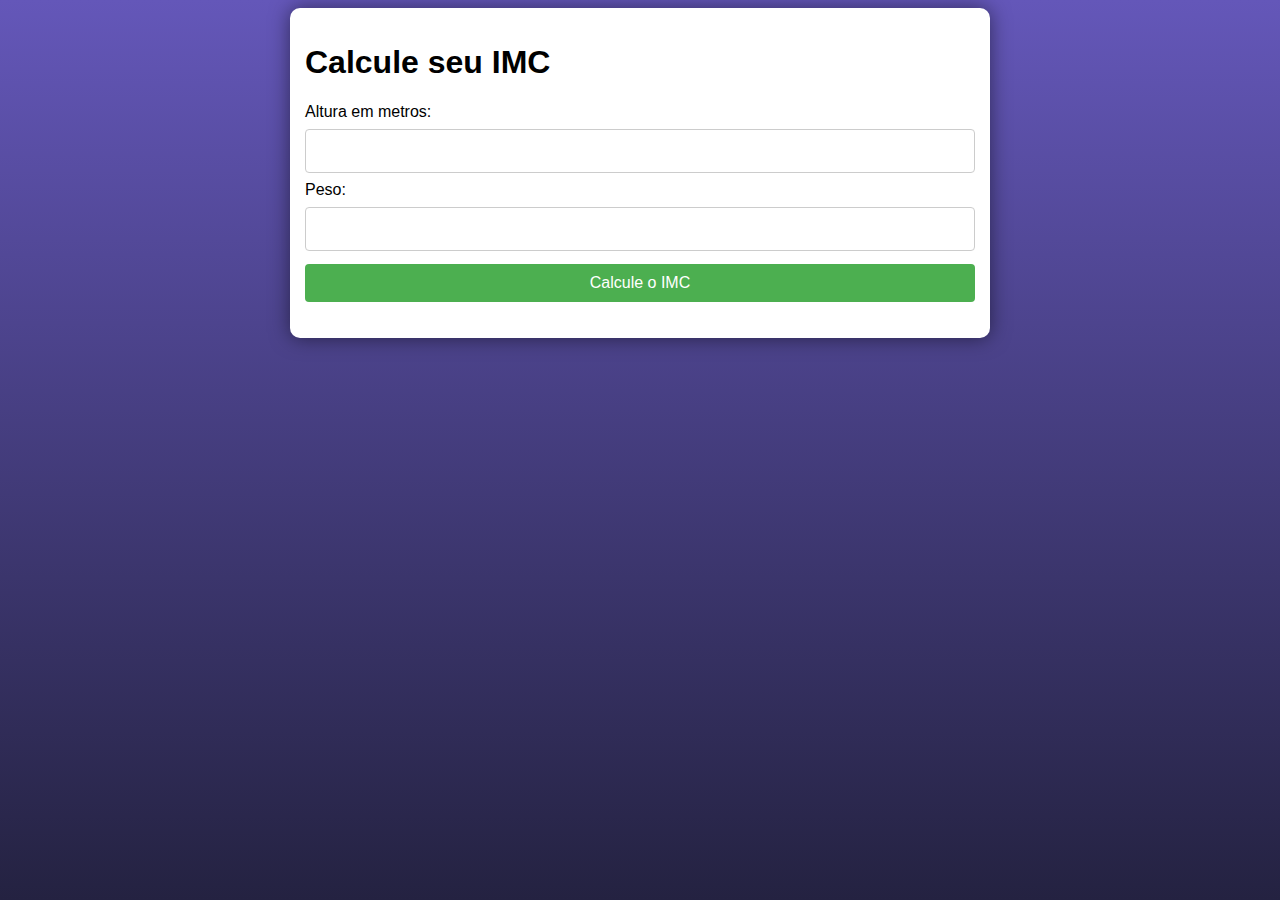
<file: imc/index.htm>
<!DOCTYPE html>
<html lang="pt-br">
<head>
    <meta charset="UTF-8">
    <meta name="viewport" content="width=device-width, initial-scale=1.0">
    <title>IMC</title>
    <link rel="stylesheet" href="style.css">
</head>
<body>
    <main>
        <h1>Calcule seu IMC</h1>
        <label for="altura">Altura em metros:</label>
        <input type="number" name="altura" id="idaltura">
        <label for="peso">Peso:</label>
        <input type="number" name="peso" id="idpeso">
        <input type="submit" value="Calcule o IMC" onclick="calcularimc()">
        <p id="res"></p>
    </main>
    <script src="script.js"></script>
    
</body>
</html>
</file>
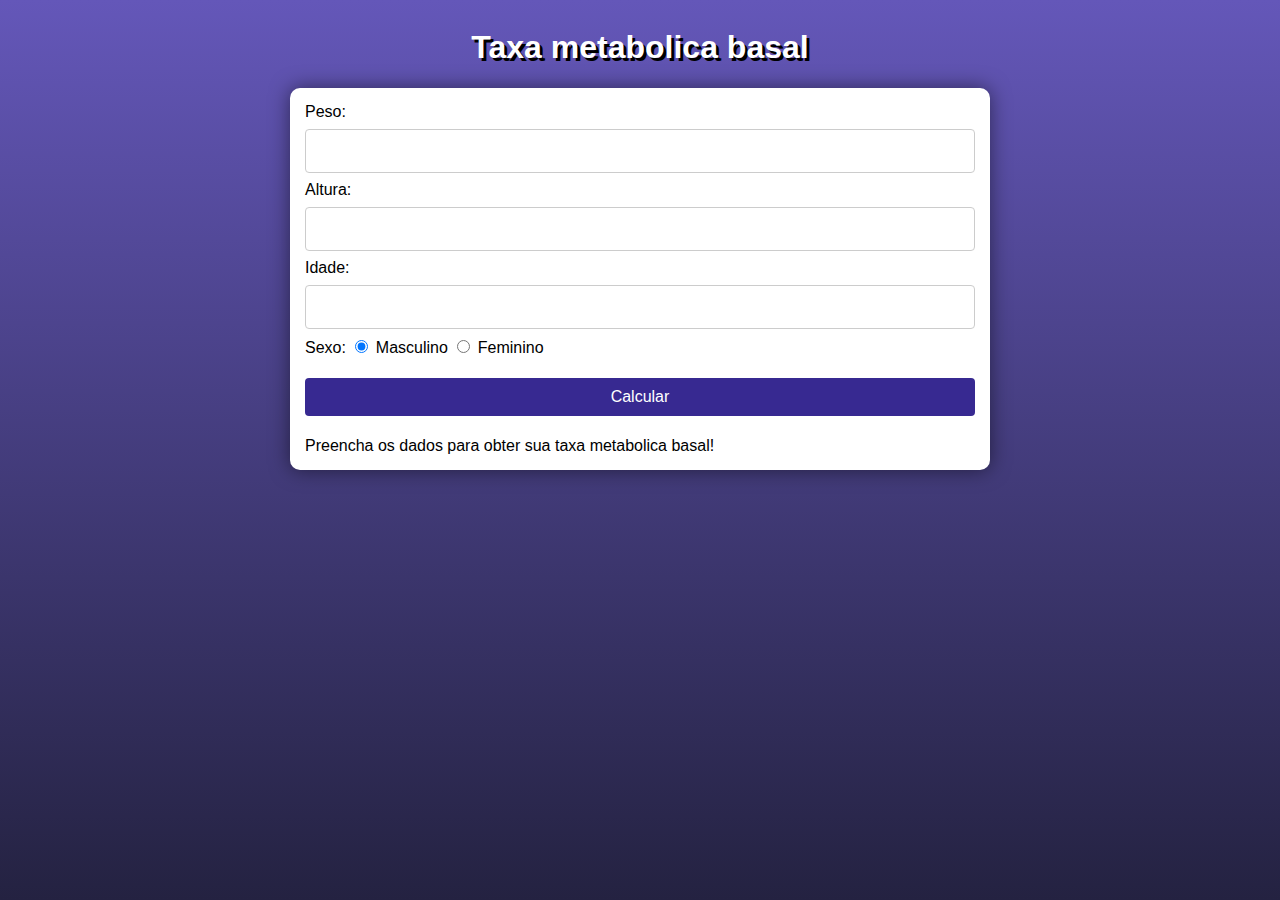
<file: taxa-metabolica-basal/index.html>
<!DOCTYPE html>
<html lang="pt-br">
<head>
    <meta charset="UTF-8">
    <meta name="viewport" content="width=device-width, initial-scale=1.0">
    <title>Metabolica basal</title>
    <link rel="stylesheet" href="style.css">
</head>
<body>
    <header>
        <h1>Taxa metabolica basal        </h1>
    </header>
    <section>
         <label for="Peso">Peso:<input type="text" name="peso" id="txtp"></label>
        <label for="altura">Altura: <input type="text" name="altura" id="txta"></label>
        <label for="Idade">Idade: <input type="text" name="Idade" id="txti"></label>
        Sexo:
            <input type="radio" name="radsex" id="mas" checked>
            <label for="mas">Masculino</label>  
            <input type="radio" name="radsex" id="fem">
            <label for="fem">Feminino</label>
        <p><input type="button" value="Calcular" onclick="txbasal()"></p>
        <div id="res">Preencha os dados para obter sua taxa metabolica basal!</div>
    </section>
    <script src="script.js"></script>
    
</body>
</html>
</file>
<file: imc/style.css>
@charset "UTF-8";

* {
    font-family: Verdana, Geneva, Tahoma, sans-serif;
    box-sizing: border-box;
}

/* ELEMENTOS DA INTERFACE */

body {
    background-color: #15142b;
    background-image: linear-gradient(180deg, #6457b9, #242241);
    background-repeat: no-repeat;
    background-position: center center;
    background-size: cover;
    background-attachment: fixed;

    display: flex;
    flex-direction: column;
    flex-wrap: nowrap;
    justify-content: center;
    align-items: center;
}

header, main, section, article {
    max-width: 700px;
}

header > h1 {
    color: white;
    text-shadow: 3px 3px 0px black;
}

main, section, article {
    background-color: white;
    padding: 15px;
    margin-bottom: 20px;
    border-radius: 10px;
    box-shadow: 0px 0px 20px rgba(0, 0, 0, 0.502);
}

footer {
    display: block;
    width: 100vw;
    background-color: #463999;
    color: white;
    text-align: center;
    margin-top: auto;
    padding: 5px;
}

p {
    text-align: justify;
    line-height: 1.5em;
}

h2, h3, h4 {
    color: #372991;
    margin: 0 0 10px 0;
}

a {
    color: #15142b;
    background-color: rgba(55, 41, 145, 0.1);
    padding: 0 3px;
    font-weight: 600;
    text-decoration: none;
    border-bottom: .5px dotted #372991;
}

a:hover {
    color: #372991;
    border-bottom: 1px solid #372991;
}

/* TABELAS E LISTAS */

table {
    min-width: 400px;
    border-spacing: 0px;
    border: 0.5px solid #372991;
    margin: 10px auto;
}

table th {
    background-color: #372991;
    color: white;
    padding: 5px;
    text-align: left;
}

table td {
    padding: 5px;
}

table tr {
    background-color: rgba(55, 41, 145, 0.05);
}

table tr:nth-child(odd) {
    background-color: rgba(55, 41, 145, 0.3);
}

table.divisao {
    border: 1px solid white;
}

table.divisao td {
    background-color: white;
    padding: 20px;
    text-align: center;
    font-size: 2.5em;
}

table.divisao  tr:nth-child(1) td:nth-child(2) {
    border-bottom: 3px solid black;
    border-left: 3px solid black;
}

table.divisao tr:nth-child(2) td:nth-child(2) {
    border-left: 3px solid black;
}

table.divisao tr:nth-child(2) td:nth-child(1) {
    text-decoration: underline;
}

ul > li::marker {
    color: #372991;
}

/* ELEMENTOS DE FORMULÁRIO */

form {
    background-color: rgba(55, 41, 145, 0.2);
    padding: 15px;
    border-radius: 10px;
}

form label {
    display: block;
    width: fit-content;
    font-size: 0.8em;
    font-weight: 100;
    background-color: rgba(55, 41, 145, 0.2);
    padding: 3px 7px;
    margin-top: 10px;
    margin-bottom: 0px;
    border-radius: 5px;
}

input[type=text], [type=number], select, input[type=date], input[type=date], input[type=datetime], input[type=email], input[type=month], input[type=password], input[type=range], input[type=tel], input[type=time], input[type=week] {
    width: 100%;
    padding: 12px 20px;
    font-size: 1em;
    margin: 8px 0;
    display: inline-block;
    border: 1px solid #ccc;
    border-radius: 4px;
    box-sizing: border-box;
}
  
input[type=submit] {
    width: 100%;
    background-color: #4CAF50;
    font-size: 1em;
    color: white;
    padding: 10px 20px;
    margin: 5px 0;
    border: none;
    border-radius: 4px;
    cursor: pointer;
}
  
input[type=submit]:hover {
    background-color: #45a049;
}

input[type=reset] {
    width: 100%;
    background-color: #eb9903;
    font-size: 1em;
    color: white;
    padding: 10px 20px;
    margin: 5px 0;
    border: none;
    border-radius: 4px;
    cursor: pointer;
}

input[type=reset]:hover {
    background-color: #c27013;
}

input[type=button], button {
    width: 100%;
    background-color: #372991;
    font-size: 1em;
    color: white;
    padding: 10px 20px;
    margin: 5px 0;
    border: none;
    border-radius: 4px;
    cursor: pointer;
}

input[type=button]:hover, button:hover {
    background-color: #291f6c;
}

fieldset {
    border: 0.5px dotted #372991;
}

fieldset > legend {
    font-size: 0.8em;
    font-weight: 100;
    background-color: rgba(55, 41, 145, 0.2);
    padding: 3px 7px;
    border-radius: 5px;
}

input[type=radio] + label, input[type=checkbox] + label {
    display: inline-block;
    font-size: 1em;
    background-color: rgba(0, 0, 0, 0);
}
</file>
<file: taxa-metabolica-basal/style.css>
@charset "UTF-8";

* {
    font-family: Verdana, Geneva, Tahoma, sans-serif;
    box-sizing: border-box;
}

/* ELEMENTOS DA INTERFACE */

body {
    background-color: #15142b;
    background-image: linear-gradient(180deg, #6457b9, #242241);
    background-repeat: no-repeat;
    background-position: center center;
    background-size: cover;
    background-attachment: fixed;

    display: flex;
    flex-direction: column;
    flex-wrap: nowrap;
    justify-content: center;
    align-items: center;
}

header, main, section, article {
    max-width: 700px;
}

header > h1 {
    color: white;
    text-shadow: 3px 3px 0px black;
}

main, section, article {
    background-color: white;
    padding: 15px;
    margin-bottom: 20px;
    border-radius: 10px;
    box-shadow: 0px 0px 20px rgba(0, 0, 0, 0.502);
}

footer {
    display: block;
    width: 100vw;
    background-color: #463999;
    color: white;
    text-align: center;
    margin-top: auto;
    padding: 5px;
}

p {
    text-align: justify;
    line-height: 1.5em;
}

h2, h3, h4 {
    color: #372991;
    margin: 0 0 10px 0;
}

a {
    color: #15142b;
    background-color: rgba(55, 41, 145, 0.1);
    padding: 0 3px;
    font-weight: 600;
    text-decoration: none;
    border-bottom: .5px dotted #372991;
}

a:hover {
    color: #372991;
    border-bottom: 1px solid #372991;
}

/* TABELAS E LISTAS */

table {
    min-width: 400px;
    border-spacing: 0px;
    border: 0.5px solid #372991;
    margin: 10px auto;
}

table th {
    background-color: #372991;
    color: white;
    padding: 5px;
    text-align: left;
}

table td {
    padding: 5px;
}

table tr {
    background-color: rgba(55, 41, 145, 0.05);
}

table tr:nth-child(odd) {
    background-color: rgba(55, 41, 145, 0.3);
}

table.divisao {
    border: 1px solid white;
}

table.divisao td {
    background-color: white;
    padding: 20px;
    text-align: center;
    font-size: 2.5em;
}

table.divisao  tr:nth-child(1) td:nth-child(2) {
    border-bottom: 3px solid black;
    border-left: 3px solid black;
}

table.divisao tr:nth-child(2) td:nth-child(2) {
    border-left: 3px solid black;
}

table.divisao tr:nth-child(2) td:nth-child(1) {
    text-decoration: underline;
}

ul > li::marker {
    color: #372991;
}

/* ELEMENTOS DE FORMULÁRIO */

form {
    background-color: rgba(55, 41, 145, 0.2);
    padding: 15px;
    border-radius: 10px;
}

form label {
    display: block;
    width: fit-content;
    font-size: 0.8em;
    font-weight: 100;
    background-color: rgba(55, 41, 145, 0.2);
    padding: 3px 7px;
    margin-top: 10px;
    margin-bottom: 0px;
    border-radius: 5px;
}

input[type=text], [type=number], select, input[type=date], input[type=date], input[type=datetime], input[type=email], input[type=month], input[type=password], input[type=range], input[type=tel], input[type=time], input[type=week] {
    width: 100%;
    padding: 12px 20px;
    font-size: 1em;
    margin: 8px 0;
    display: inline-block;
    border: 1px solid #ccc;
    border-radius: 4px;
    box-sizing: border-box;
}
  
input[type=submit] {
    width: 100%;
    background-color: #4CAF50;
    font-size: 1em;
    color: white;
    padding: 10px 20px;
    margin: 5px 0;
    border: none;
    border-radius: 4px;
    cursor: pointer;
}
  
input[type=submit]:hover {
    background-color: #45a049;
}

input[type=reset] {
    width: 100%;
    background-color: #eb9903;
    font-size: 1em;
    color: white;
    padding: 10px 20px;
    margin: 5px 0;
    border: none;
    border-radius: 4px;
    cursor: pointer;
}

input[type=reset]:hover {
    background-color: #c27013;
}

input[type=button], button {
    width: 100%;
    background-color: #372991;
    font-size: 1em;
    color: white;
    padding: 10px 20px;
    margin: 5px 0;
    border: none;
    border-radius: 4px;
    cursor: pointer;
}

input[type=button]:hover, button:hover {
    background-color: #291f6c;
}

fieldset {
    border: 0.5px dotted #372991;
}

fieldset > legend {
    font-size: 0.8em;
    font-weight: 100;
    background-color: rgba(55, 41, 145, 0.2);
    padding: 3px 7px;
    border-radius: 5px;
}

input[type=radio] + label, input[type=checkbox] + label {
    display: inline-block;
    font-size: 1em;
    background-color: rgba(0, 0, 0, 0);
}
</file>
